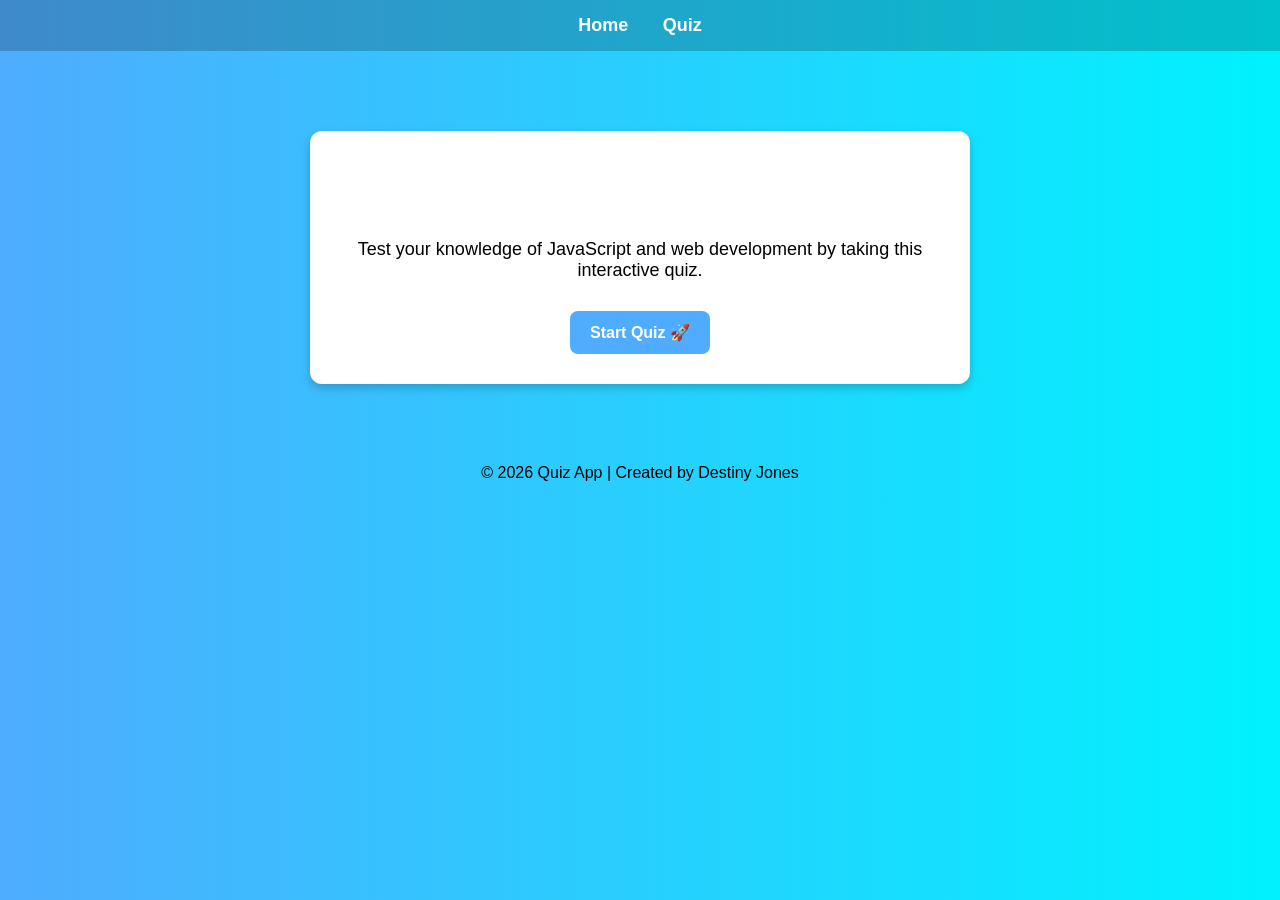
<file: index.html>
<!DOCTYPE html>
<html lang="en">
<head>
<meta charset="UTF-8">
<title>Home</title>
<link rel="stylesheet" href="style.css"> <!-- Link to CSS file -->
</head>

<body>

<!-- Navigation bar -->
<nav>
    <a href="index.html">Home</a>
    <a href="quiz.html">Quiz</a>
</nav>

<!-- Main homepage content -->
<div class="home-container">
    <h1>Welcome to My Quiz App</h1>
    <p>Test your knowledge of JavaScript and web development by taking this interactive quiz.</p>
    
    <!-- Button to start the quiz -->
    <a href="quiz.html" class="start-btn">Start Quiz 🚀</a>
</div>

<!-- Footer section -->
<footer>
    <p>© 2026 Quiz App | Created by Destiny Jones</p>
</footer>

</body>
</html>
</file>
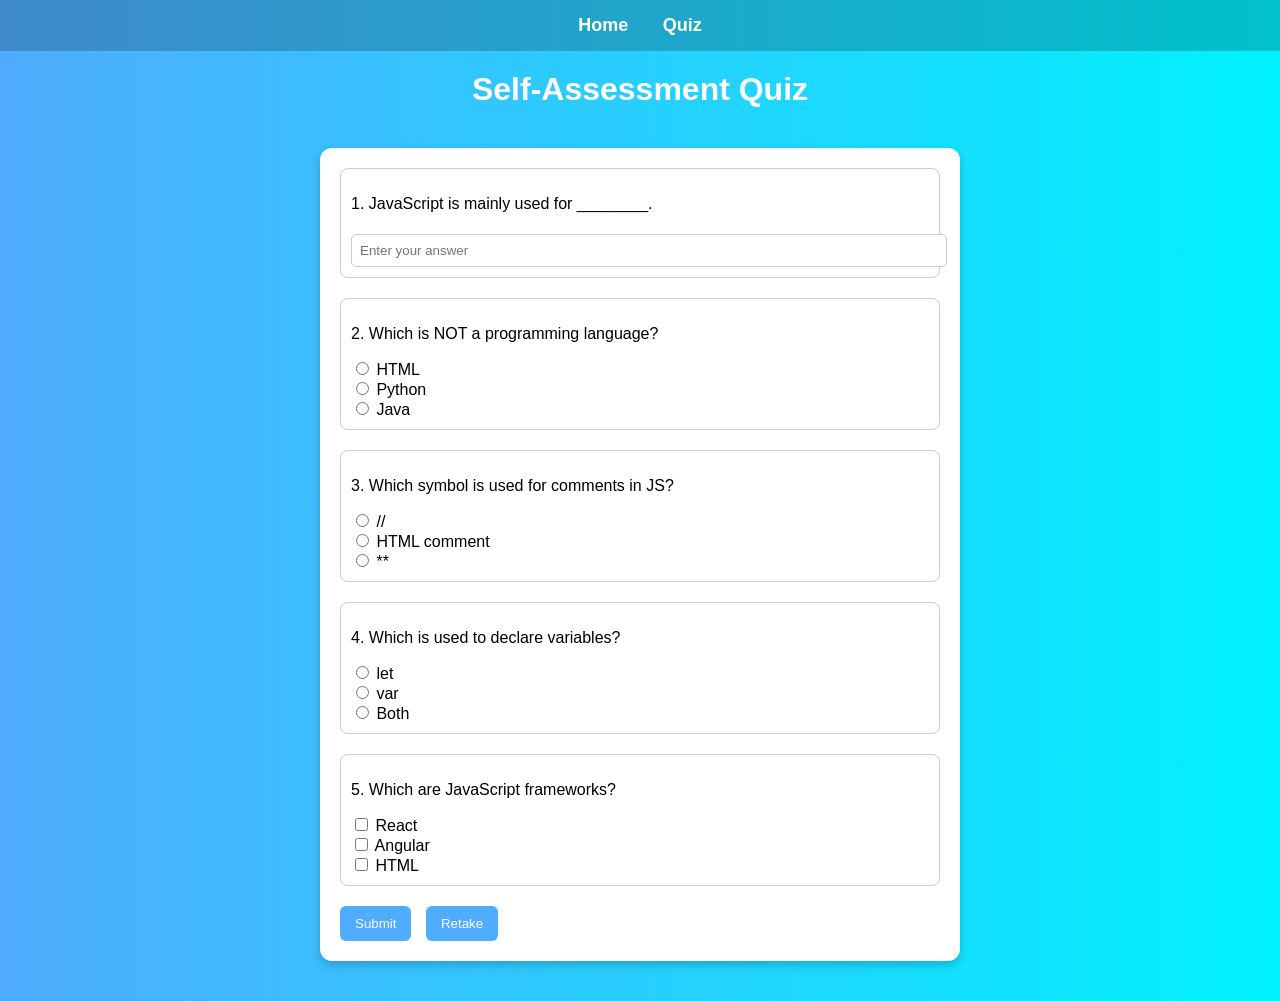
<file: quiz.html>
<!DOCTYPE html>
<html lang="en">
<head>
<meta charset="UTF-8">
<title>Self-Assessment Quiz</title>
<link rel="stylesheet" href="style.css"> <!-- Link to CSS file -->
</head>

<body>

<!-- Navigation bar -->
<nav>
    <a href="index.html">Home</a>
    <a href="quiz.html">Quiz</a>
</nav>

<!-- Main container for quiz -->
<div class="container">
    <h1>Self-Assessment Quiz</h1>

    <!-- Quiz form -->
    <form id="quizForm">

        <!-- Question 1: Text input -->
        <div class="question">
            <p>1. JavaScript is mainly used for ________.</p>
            <input type="text" id="q1" placeholder="Enter your answer">
        </div>

        <!-- Question 2: Multiple choice (radio buttons) -->
        <div class="question">
            <p>2. Which is NOT a programming language?</p>

            <label>
                <input type="radio" name="q2" value="HTML"> HTML
            </label><br>

            <label>
                <input type="radio" name="q2" value="Python"> Python
            </label><br>

            <label>
                <input type="radio" name="q2" value="Java"> Java
            </label>
        </div>

        <!-- Question 3: Multiple choice -->
        <div class="question">
            <p>3. Which symbol is used for comments in JS?</p>

            <label>
                <input type="radio" name="q3" value="//"> //
            </label><br>

            <label>
                <input type="radio" name="q3" value="html"> HTML comment
            </label><br>

            <label>
                <input type="radio" name="q3" value="**"> **
            </label>
        </div>

        <!-- Question 4: Multiple choice -->
        <div class="question">
            <p>4. Which is used to declare variables?</p>

            <label>
                <input type="radio" name="q4" value="let"> let
            </label><br>

            <label>
                <input type="radio" name="q4" value="var"> var
            </label><br>

            <label>
                <input type="radio" name="q4" value="both"> Both
            </label>
        </div>

        <!-- Question 5: Checkbox (multiple answers allowed) -->
        <div class="question">
            <p>5. Which are JavaScript frameworks?</p>

            <label>
                <input type="checkbox" name="q5" value="React"> React
            </label><br>

            <label>
                <input type="checkbox" name="q5" value="Angular"> Angular
            </label><br>

            <label>
                <input type="checkbox" name="q5" value="HTML"> HTML
            </label>
        </div>

        <!-- Submit and reset buttons -->
        <div class="buttons">
            <button type="submit">Submit</button>
            <button type="button" id="resetBtn">Retake</button>
        </div>

    </form>

    <!-- Area where results will be displayed -->
    <div id="result"></div>
</div>

<!-- Link to JavaScript file -->
<script src="quiz.js"></script>

</body>
</html>
</file>
<file: style.css>
/* General page styling */
body {
    font-family: Arial, sans-serif; /* Set font */
    margin: 0;
    padding: 0;
    background: linear-gradient(to right, #4facfe, #00f2fe); /* Gradient background */
    text-align: center; /* Center text */
}

/* Main heading style */
h1 {
    color: white;
    margin-top: 20px;
}

/* 🔹 NAVBAR */
/* Navigation bar container */
nav {
    width: 100%;
    background: rgba(0, 0, 0, 0.2); /* Semi-transparent background */
    padding: 15px 0;
}

/* Navigation links */
nav a {
    margin: 0 15px;
    color: white;
    text-decoration: none;
    font-weight: bold;
    font-size: 18px;
}

/* Hover effect for nav links */
nav a:hover {
    text-decoration: underline;
}

/* 🔹 HOMEPAGE CARD */
/* Container for homepage content */
.home-container {
    background: white;
    padding: 30px;
    border-radius: 12px;
    width: 60%;
    max-width: 600px;
    margin: 80px auto; /* Center horizontally */
    box-shadow: 0px 4px 10px rgba(0,0,0,0.2); /* Soft shadow */
}

/* Homepage paragraph text */
.home-container p {
    margin: 15px 0;
    font-size: 18px;
}

/* 🔹 START BUTTON */
/* Button that links to quiz */
.start-btn {
    display: inline-block;
    margin-top: 15px;
    padding: 12px 20px;
    background-color: #4facfe;
    color: white;
    text-decoration: none;
    border-radius: 8px;
    font-weight: bold;
    transition: 0.3s; /* Smooth hover animation */
}

/* Button hover effect */
.start-btn:hover {
    background-color: #0077cc;
    transform: scale(1.05); /* Slight zoom */
}

/* 🔹 QUIZ FORM */
/* Quiz form container */
form {
    background: white;
    padding: 20px;
    border-radius: 12px;
    width: 60%;
    max-width: 600px;
    margin: 40px auto;
    box-shadow: 0px 4px 10px rgba(0,0,0,0.2);
    text-align: left; /* Align questions properly */
}

/* Each question box */
.question {
    margin-bottom: 20px;
    padding: 10px;
    border: 1px solid #ccc;
    border-radius: 8px;
}

/* 🔹 INPUT FIELD */
/* Style for text input */
input[type="text"] {
    width: 100%;
    padding: 8px;
    margin-top: 5px;
    border-radius: 5px;
    border: 1px solid #ccc;
}

/* 🔹 BUTTONS */
/* Submit and reset buttons */
button {
    padding: 10px 15px;
    margin-right: 10px;
    cursor: pointer;
    border: none;
    border-radius: 6px;
    background-color: #4facfe;
    color: white;
    transition: 0.3s;
}

/* Button hover effect */
button:hover {
    background-color: #0077cc;
    transform: scale(1.05);
}

/* 🔹 RESULT TEXT */
/* Area where results are displayed */
#result {
    margin-top: 20px;
    font-weight: bold;
    text-align: center;
    color: white;
    font-size: 20px;
}

/* 🔥 PASS/FAIL BADGE */
/* Badge container */
.badge {
    margin-top: 15px;
    padding: 12px 20px;
    font-size: 20px;
    font-weight: bold;
    border-radius: 25px;
    display: inline-block;
    animation: pop 0.4s ease; /* Pop animation */
}

/* PASS = green */
.pass {
    background-color: #28a745;
    color: white;
}

/* FAIL = red */
.fail {
    background-color: #dc3545;
    color: white;
}

/* ✨ Animation for badge */
@keyframes pop {
    0% {
        transform: scale(0.5);
        opacity: 0;
    }
    100% {
        transform: scale(1);
        opacity: 1;
    }
}
</file>
